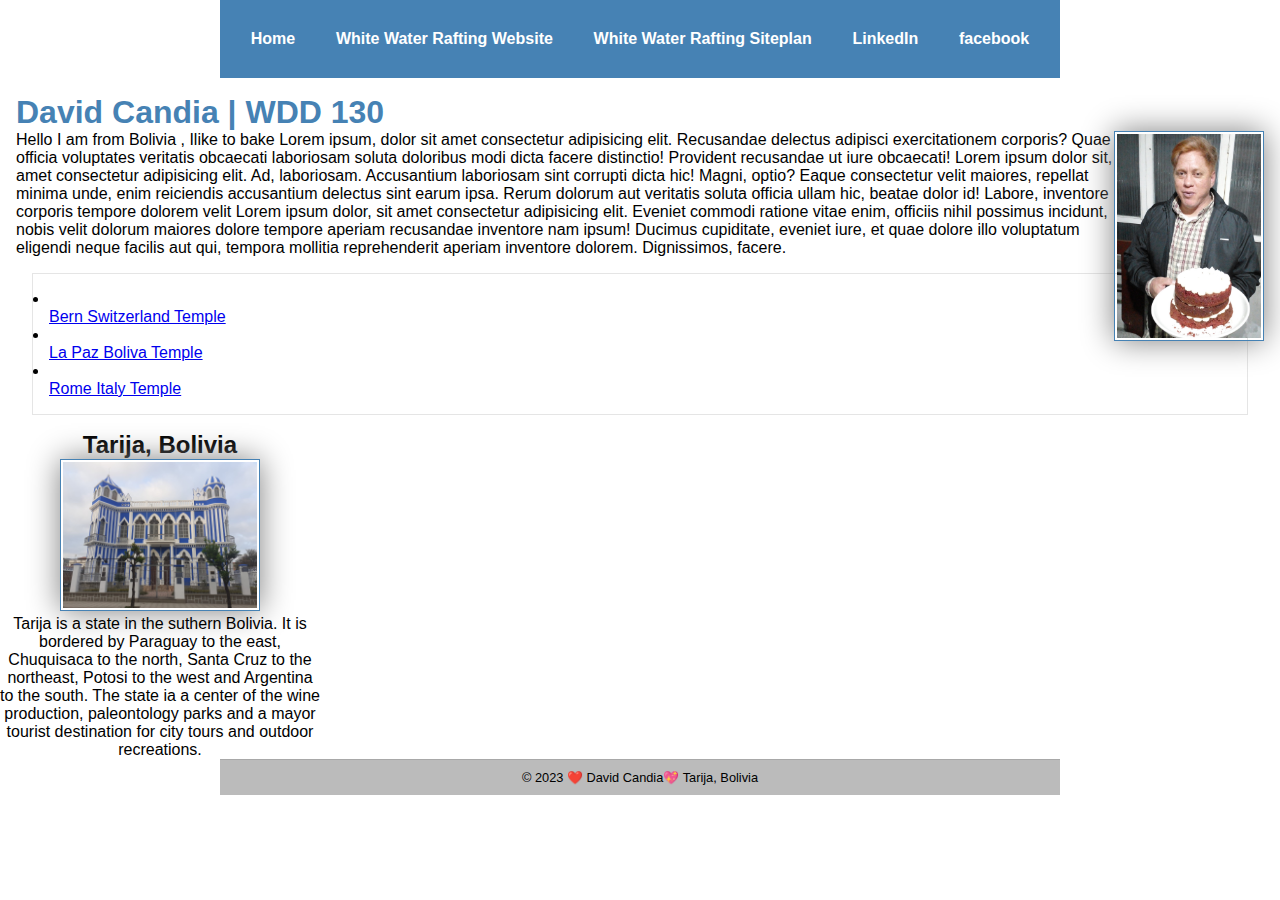
<file: index.html>
<!DOCTYPE html>
<html lang="en-US">
<head>
    <meta charset="UTF-8">
    <meta name="viewport" content="width=device-width, initial-scale=1.0">
    <title>David Candia | WDD 130</title>
    <meta name="description" content="On this home page I learn how to desing a web site for a Whitw Whter Company, My name is O.David Candia, WDD130, the purpose is to meke profits with the Website.">
    <meta name="author" content="O. David Candia">
    <link rel="stylesheet" href="styles/styles.css"> 
</head>
<body>
    <header>
    
        <nav>
            <a href="#">Home</a>
            <a href="wwr/">White Water Rafting Website</a>
            <a href="wwr/site-plan-rafting.html">White Water Rafting Siteplan </a>
            <a href="https://www.linkedin.com/in/odavidcandiab?lipi=urn%3Ali%3Apage%3Ad_flagship3_profile_view_base_contact_details%3BfjTIWuR4SYW4WfyTriOrPg%3D%3D">LinkedIn</a>
            <a href="https://www.facebook.com">facebook</a>

        </nav>
    </header>
    <main>
        <h1>David Candia | WDD 130</h1>
        <img src="images/profile.jpg" alt="My profile Picture: David Candia" width="200">
        
        <p>Hello I am from Bolivia , Ilike to bake Lorem ipsum, dolor sit amet consectetur adipisicing elit. Recusandae delectus adipisci exercitationem corporis? Quae officia voluptates veritatis obcaecati laboriosam soluta doloribus modi dicta facere distinctio! Provident recusandae ut iure obcaecati! Lorem ipsum dolor sit, amet consectetur adipisicing elit. Ad, laboriosam. Accusantium laboriosam sint corrupti dicta hic! Magni, optio? Eaque consectetur velit maiores, repellat minima unde, enim reiciendis accusantium delectus sint earum ipsa. Rerum dolorum aut veritatis soluta officia ullam hic, beatae dolor id! Labore, inventore corporis tempore dolorem velit Lorem ipsum dolor, sit amet consectetur adipisicing elit. Eveniet commodi ratione vitae enim, officiis nihil possimus incidunt, nobis velit dolorum maiores dolore tempore aperiam recusandae inventore nam ipsum! Ducimus cupiditate, eveniet iure, et quae dolore illo voluptatum eligendi neque facilis aut qui, tempora mollitia reprehenderit aperiam inventore dolorem. Dignissimos, facere.</p>
        <ul class="box indent">
            <li></li><a href="https://www.churchofjesuschrist.org/temples/details/bern-switzerland-temple?lang=eng" target="_blank">Bern Switzerland Temple</a></li>    
            <li></li><a href="https://www.churchofjesuschrist.org/temples/details/la-paz-bolivia-temple?lang=eng" target="_blank">La Paz Boliva Temple</a></li>
            <li></li><a href="https://www.churchofjesuschrist.org/temples/details/rome-italy-temple?lang=eng" target="_blank">Rome Italy Temple</a></li>
        </ul>
    </main>
    <aside>
        <h2>Tarija, Bolivia</h2>
        <img src="images/tarija.jpg" alt="The blue castle">
        <p>Tarija is a state in the suthern Bolivia. It is bordered by Paraguay to the east, Chuquisaca to the north, Santa Cruz to the northeast, Potosi to the west and Argentina to the south. The state ia a center of the wine production, paleontology parks and a mayor tourist destination for city tours and outdoor recreations. </p>
    </aside>
    <footer>
        <p>&copy; 2023 ❤️ David Candia💖 Tarija, Bolivia</p>
    </footer>
</body>
</html>
<!-- 29 Sep 2023 -->
</file>
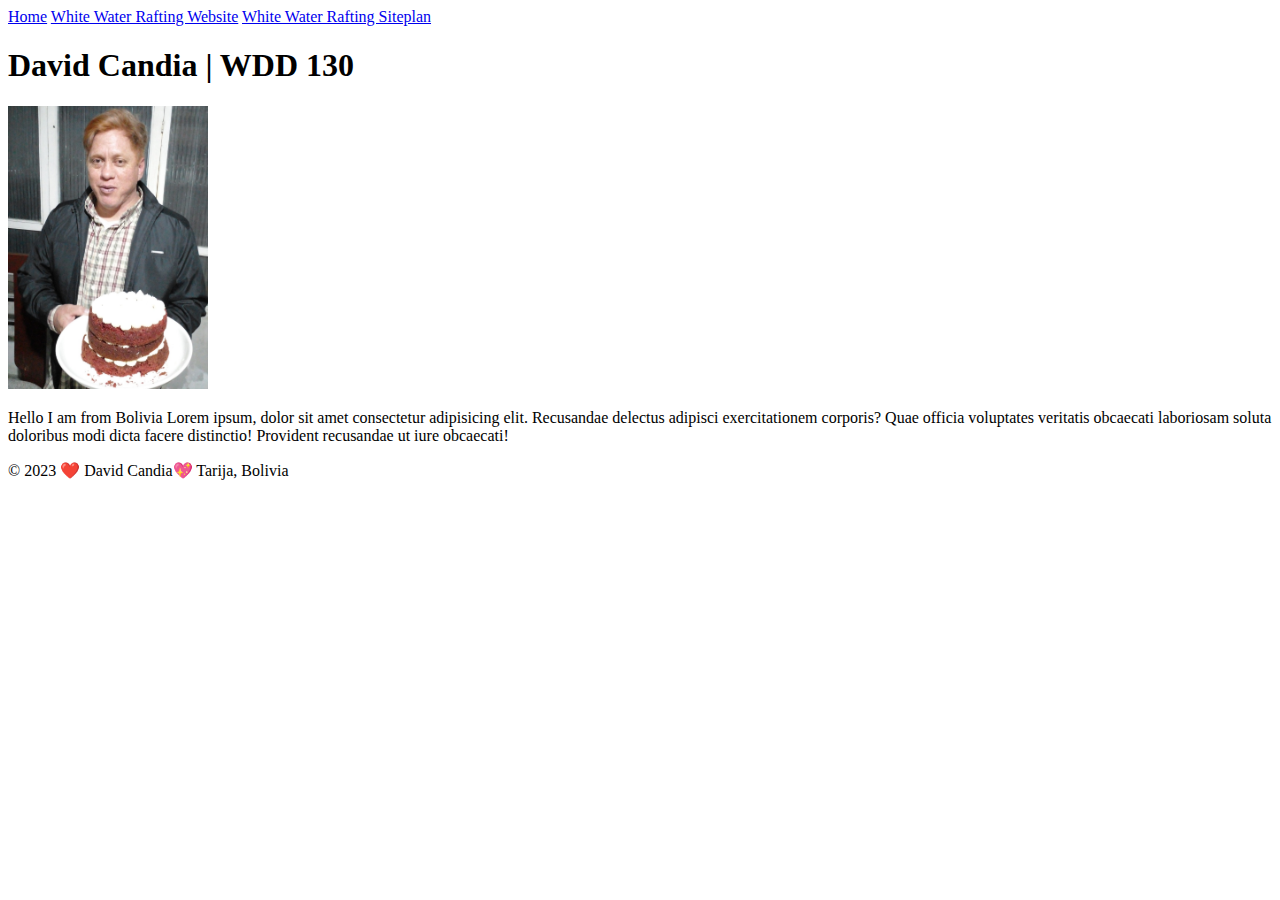
<file: idex.html>
<!DOCTYPE html>
<html lang="en-US">
<head>
    <meta charset="UTF-8">
    <meta name="viewport" content="width=device-width, initial-scale=1.0">
    <title>David Candia | WDD 130</title>
</head>
<body>
    <header>
        <nav>
            <a href="#">Home</a>
            <a href="wwr/">White Water Rafting Website</a>
            <a href="wwr/site-plan-rafting.html">White Water Rafting Siteplan </a>
        </nav>
    </header>
    <main>
        <h1>David Candia | WDD 130</h1>
        <img src="images/profile.jpg" alt="My profile Picture: David Candia" width="200">
        <p>Hello I am from Bolivia Lorem ipsum, dolor sit amet consectetur adipisicing elit. Recusandae delectus adipisci exercitationem corporis? Quae officia voluptates veritatis obcaecati laboriosam soluta doloribus modi dicta facere distinctio! Provident recusandae ut iure obcaecati!</p>
    </main>
    <footer>
        <p>&copy; 2023 ❤️ David Candia💖 Tarija, Bolivia</p>
    </footer>
</body>
</html>
</file>
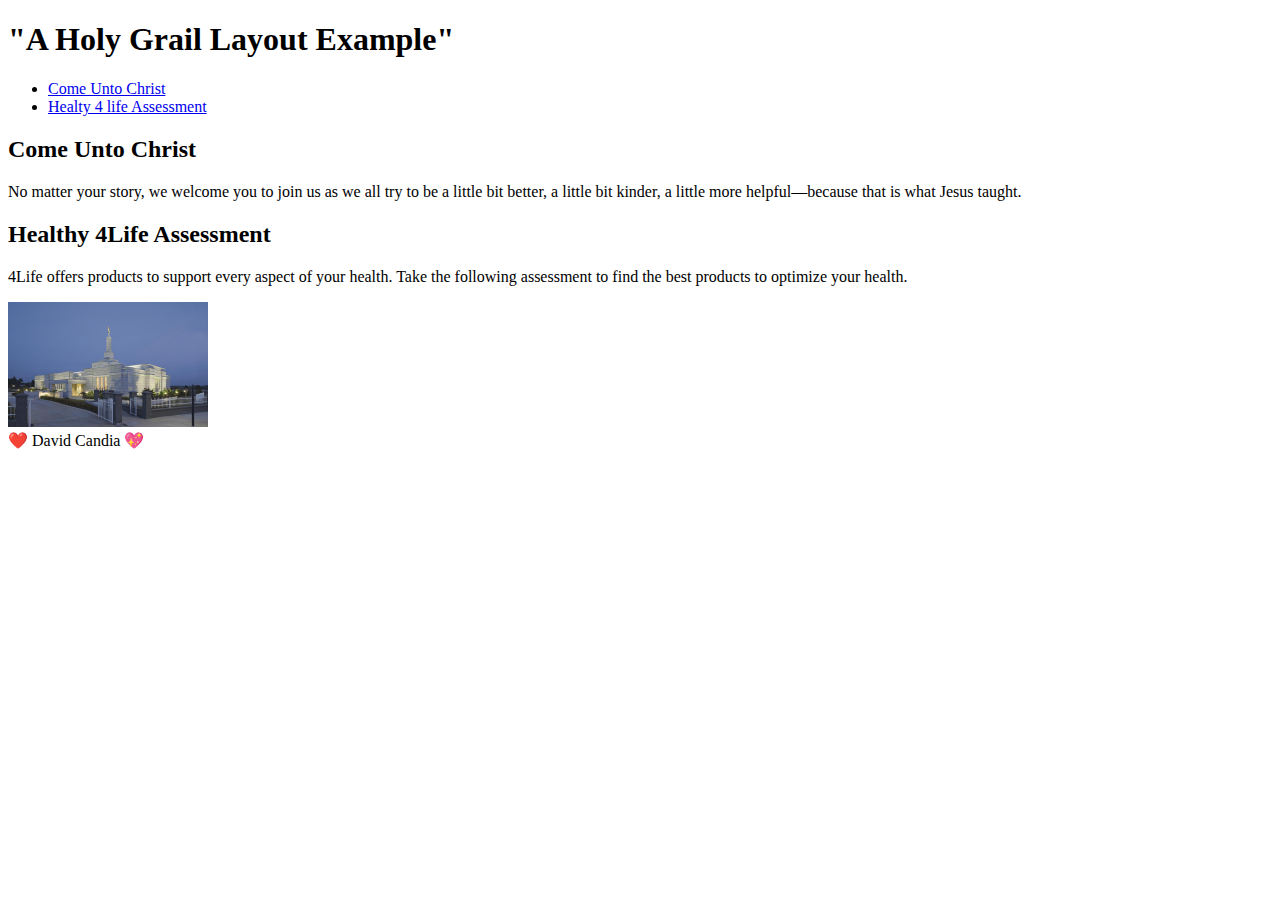
<file: week02/holygrail.html>
<!DOCTYPE html>
<html lang="en">
    <head>
        <meta charset="UTF-8">
        <meta name="viewport" content="width=device-width, initial-scale=1.0">
        <title>David Candia  |Holy Grail Layout Example</title>
        <meta name="description" content="A common Layout on the web called the 'holy grail'">
        <meta name="author" content="David Candia">
        </head>
    <body>
    <header>
        <h1>"A Holy Grail Layout Example"</h1>
    </header>
    <nav>
        <ul>
            <li><a href="https://www.churchofjesuschrist.org/comeuntochrist">Come Unto Christ</a></li>
            <li><a href="https://www.4life.com/corp/page/95/health-assessment?utm_campaign=myshopshare&utm_source=webshare&utm_medium=copiedsharedlink&utm_content=myaccountsharingcenter&utm_term=copy-health-assessment-url">Healty 4 life Assessment</a></li>
        </ul>
    </nav>           
    <main>
        <section>
            <article>
                <h2> Come Unto Christ</h2>
                <p>No matter your story, we welcome you to join us as we all try to be a little bit better, a little bit kinder, a little more helpful—because that is what Jesus taught.</p>
            </article>
        </section>
        <section>
            <article>
                <h2>Healthy 4Life Assessment</h2>
                <p>4Life offers products to support every aspect of your health. Take the following assessment to find the best products to optimize your health.</p>
            </article>
        </section>
        </main>
        <aside>
              <img src="images/aba-nigeria-temple-lds-273999-wallpaper.jpg" alt="Aba Nigeria Temple" width="200">
        </aside>
        <foter>
            ❤️ David Candia 💖
        </foter>
    </header>

    </body>
</html>
</file>
<file: styles/styles.css>
* {
  margin: 0;
  padding: 0;
  box-sizing: border-box;
}

body {
  font-family: 'Roboto', sans-serif;
  background-color: #f5f5f50;
}

main {
  max-width: 900;
}


nav {
    background-color: steelblue;
    padding: 10px;
    /* enhance whith modern Layout techniques */
    display: flex;
    justify-content: space-evenly;
    align-items: center;
}

nav a {
   color: white;
   display: block;
   padding: 20px;
   text-decoration: none;
  font-size: 1.2 rem;
  font-weight: 700;
  color: #fff; 
}

h1 {
     color: steelblue;
}

img {
    width: 150px;
    height: auto;
    border: 1px solid steelblue;
    padding: 2px;
    box-shadow: 0 0 30px gray;
}

p {
    padding: 10px;
}


aside {
    width: 20rem;
    text-align: center;
  }

  aside img {
    width: 200px;
    height: auto;
  }
  main img {
    width: 150px;
    height: auto;
    position: relative;
    float: right;
    ...
  }
  p { padding: 0;}

footer {
    margin: 10 px auto;
    border-top: 1px solid rgba(0, 0, 0, 0.1);
    padding: 10px;
    background-color: #bbb;
    
  }

  footer p {
    text-align: center;
    font-size: 0.8rem;
    color: rgba(0, 0, 0, 1);
  }
  /* Class Selector */
  .box{
    margin: 1rem;
    border: 1px solid rgba(0, 0, 0, 0.1);
    padding: 1rem;
    background-color: eee;
    color: #000;
  }
  
  header, footer{ 
    max-width: 840px;
    margin: 0 auto;
  }
}nav {
  background-color: steelblue;
  padding: 1rem;
  display: flex;
  justify-content: space-evenly;
  align-items: center;
}
.grid {
  display: grid;
  align-items: center;
}

main {
  grid-column: 2/3;
  margin: 1rem;
}

aside {
  width: 20rem;
  position: relative;
  grid-column: 1/2;
  grid-row: 1/2;
}
</file>
